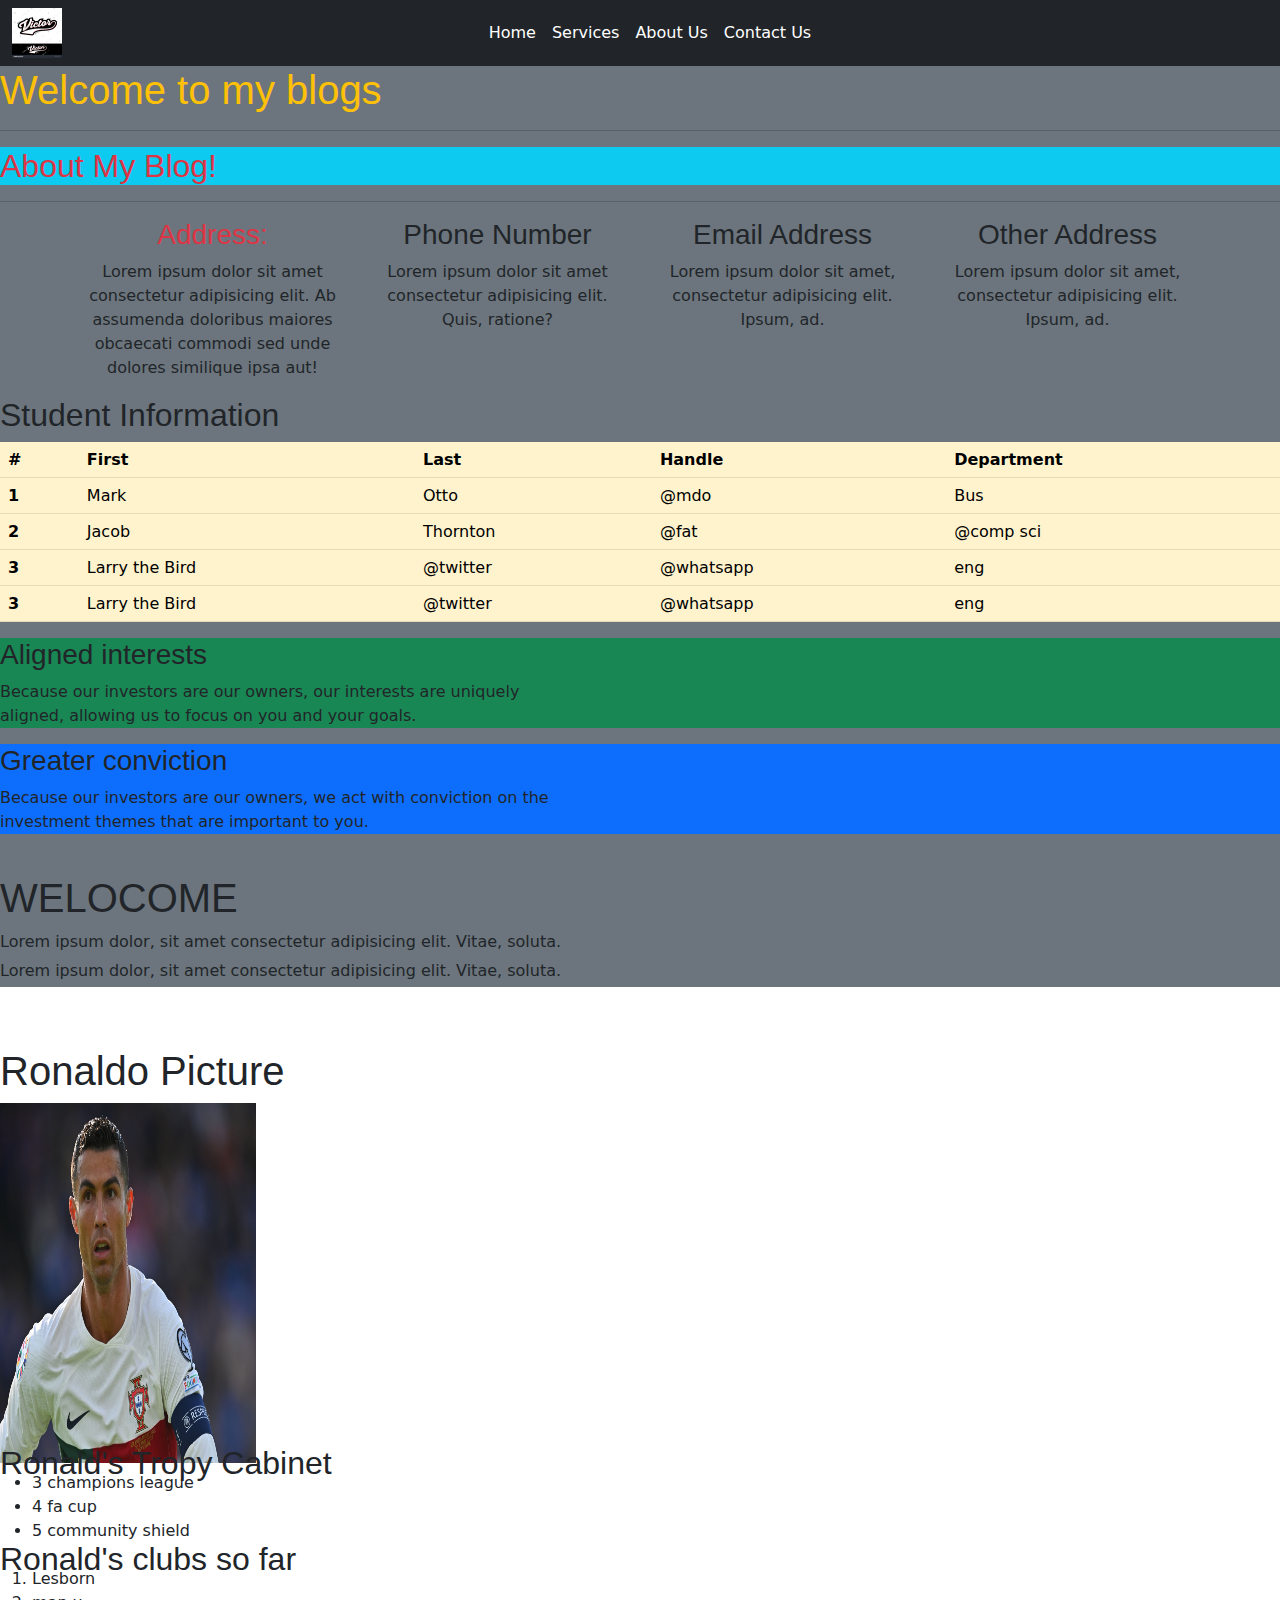
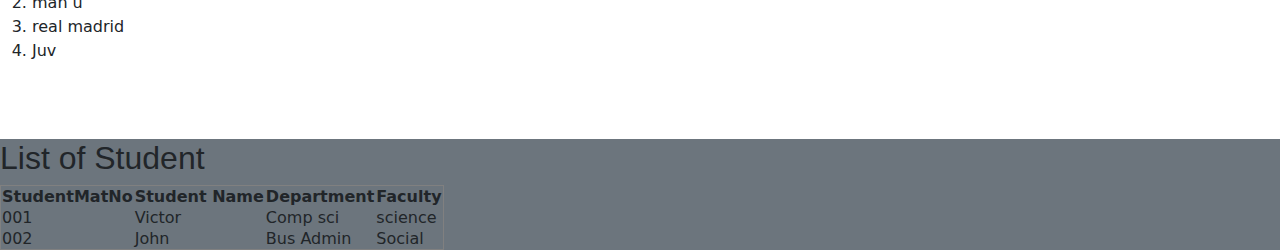
<file: index.html>
<html lang="en">
<head>
    <meta charset="UTF-8">
    <meta name="viewport" content="width=device-width, initial-scale=1.0">
    <title>My Blogs</title>
</head>
<!-- Favicons -->
<link href="assets/img/favicon.png" rel="icon">
<link href="assets/img/apple-touch-icon.png" rel="apple-touch-icon">


<!-- Vendor CSS Files -->
<link href="assets/vendor/bootstrap/css/bootstrap.min.css" rel="stylesheet">
<link href="assets/vendor/bootstrap-icons/bootstrap-icons.css" rel="stylesheet">
<link href="assets/vendor/glightbox/css/glightbox.min.css" rel="stylesheet">
<link href="assets/vendor/swiper/swiper-bundle.min.css" rel="stylesheet">
<link href="assets/vendor/aos/aos.css" rel="stylesheet">

<!-- Template Main CSS File -->
<link href="assets/css/main.css" rel="stylesheet">

<body class="bg-secondary">
<!-- <a href="aboutUs.html">Click for more about Ronaldo</a>
<br>
<br>
<a href="service.html">Our Services</a> -->
<nav class="navbar navbar-expand-lg bg-dark">
    <div class="container-fluid">
      <img src="image/logo.jpg" alt="" width="50px" height="50px">
      <button class="navbar-toggler" type="button" data-bs-toggle="collapse" data-bs-target="#navbarSupportedContent" aria-controls="navbarSupportedContent" aria-expanded="false" aria-label="Toggle navigation">
        <span class="navbar-toggler-icon"></span>
      </button>
      <div class=" collapse navbar-collapse offset-4" id="navbarSupportedContent">
        <ul class="navbar-nav me-auto mb-2 mb-lg-0">
          <li class="nav-item">
            <a class="nav-link active text-white" aria-current="page" href="#">Home</a>
          </li>
          <li class="nav-item">
            <a class="nav-link text-white" href="service.html">Services</a>
          </li>
          <li class="nav-item">
            <a class="nav-link text-white" href="aboutUs.html">About Us</a>
          </li>
          <li class="nav-item">
            <a class="nav-link text-white" href="#">Contact Us</a>
          </li>      
        </ul>
       
      </div>
    </div>
  </nav>
    <h1 class="text-warning">Welcome to my blogs</h1>
    <hr>
    <h2 class="text-danger bg-info">About My Blog!</h2>
    <hr>
   <div >

    <div class="container text-center">
        <div class="row align-items-start">
          <div class="col">
            <h3 class="text-danger">Address:</h3>
            <p>Lorem ipsum dolor sit amet consectetur adipisicing elit. Ab assumenda doloribus maiores obcaecati commodi sed unde dolores similique ipsa aut!</p>
          </div>
          <div class="col">
            <h3>Phone Number</h3>
            <p>Lorem ipsum dolor sit amet consectetur adipisicing elit. Quis, ratione?</p>
          </div>
          <div class="col">
            <h3>Email Address</h3>
            <p>Lorem ipsum dolor sit amet, consectetur adipisicing elit. Ipsum, ad.</p>
          </div>
          <div class="col">
            <h3>Other Address</h3>
            <p>Lorem ipsum dolor sit amet, consectetur adipisicing elit. Ipsum, ad.</p>
          </div>
        </div>
      </div>
      
      <h2>Student Information</h2>
      <div>
        <table class="table table-warning">
            <thead >
              <tr>
                <th scope="col">#</th>
                <th scope="col">First</th>
                <th scope="col">Last</th>
                <th scope="col">Handle</th>
                <th scope="col">Department</th>
              </tr>
            </thead>
            <tbody>
              <tr>
                <th scope="row">1</th>
                <td>Mark</td>
                <td>Otto</td>
                <td>@mdo</td>
                <td>Bus</td>
              </tr>
              <tr>
                <th scope="row">2</th>
                <td>Jacob</td>
                <td>Thornton</td>
                <td>@fat</td>
                <td>@comp sci</td>
              </tr>
              <tr>
                <th scope="row">3</th>
                <td>Larry the Bird</td>
                <td>@twitter</td>
                <td>@whatsapp</td>
                <td>eng</td>
              </tr>
              <tr>
                <th scope="row">3</th>
                <td>Larry the Bird</td>
                <td>@twitter</td>
                <td>@whatsapp</td>
                <td>eng</td>
              </tr>
            </tbody>
          </table>
      </div>

    <div class="bg-success">
        <h3 class="aligned">Aligned interests</h3>
    <p>Because our investors are our owners, our interests are uniquely <br> aligned, allowing us to focus on you and your goals.</p>

    </div>
   </div>
    
   <div class="bg-primary">
    <h3  class="aligned">Greater conviction</h3>
    <p >Because our investors are our owners, we act with conviction on the <br> investment themes that are important to you.</p>
     </div>
     <br>
     <h1 >WELOCOME</h1>
     <p >Lorem ipsum dolor, sit amet consectetur adipisicing elit. Vitae, soluta.</p>
     <p class="wel">Lorem ipsum dolor, sit amet consectetur adipisicing elit. Vitae, soluta.</p>

    <section>
        <h1>Ronaldo Picture</h1>
    <img src="image/ronaldo.jpg" width="20%" height="40%" alt="">
    <h2 style="line-height: 0px;">Ronald's Tropy Cabinet</h2>
    <ul>
        <li>3 champions league</li>
        <li>4 fa cup</li>
        <li>5 community shield</li>
    </ul>

 
    <h2 style="line-height: 0px;">Ronald's clubs so far</h2>
    <ol>
        <li>Lesborn</li>
        <li>man u</li>
        <li>real madrid</li>
        <li>Juv</li>
    </ol>
    </section>
  

   <h2>List of Student</h2>
   <table border="1px">
    <tr>
        <th>StudentMatNo</th>
        <th>Student Name</th>
        <th>Department</th>
        <th>Faculty</th>
    </tr>
    <tr>
        <td>001</td>
        <td>Victor</td>
        <td>Comp sci</td>
        <td>science</td>
    </tr>
    <tr>
        <td>002</td>
        <td>John</td>
        <td>Bus Admin</td>
        <td>Social</td>
    </tr>
   </table>
    </body>
     <!-- Vendor JS Files -->
  <script src="assets/vendor/bootstrap/js/bootstrap.bundle.min.js"></script>
  <script src="assets/vendor/glightbox/js/glightbox.min.js"></script>
  <script src="assets/vendor/purecounter/purecounter_vanilla.js"></script>
  <script src="assets/vendor/isotope-layout/isotope.pkgd.min.js"></script>
  <script src="assets/vendor/swiper/swiper-bundle.min.js"></script>
  <script src="assets/vendor/aos/aos.js"></script>
  <script src="assets/vendor/php-email-form/validate.js"></script>

  <!-- Template Main JS File -->
  <script src="assets/js/main.js"></script>
</html>
</file>
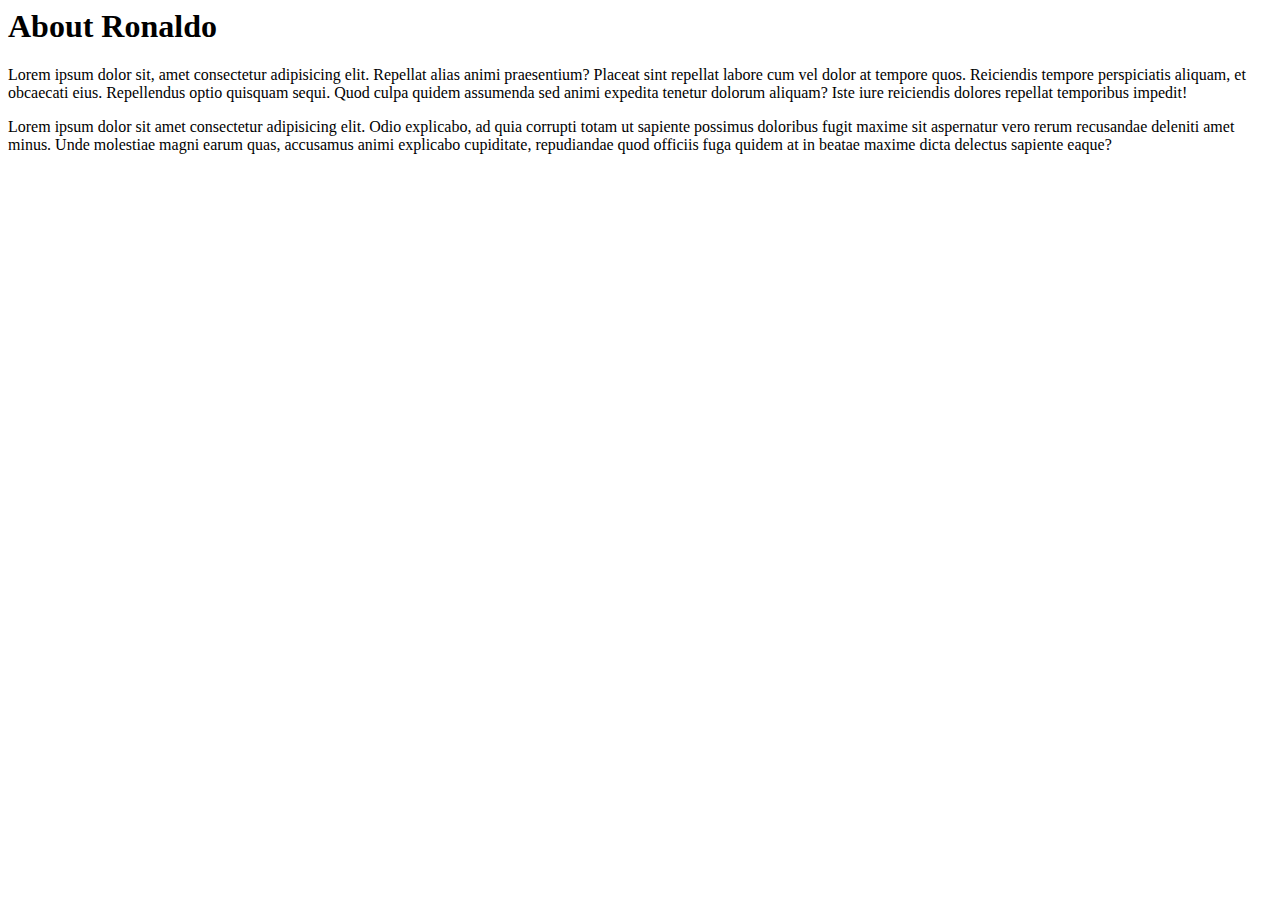
<file: aboutUs.html>
<html lang="en">
<head>
    <meta charset="UTF-8">
    <meta name="viewport" content="width=device-width, initial-scale=1.0">
    <title>About Us</title>
</head>
<body>
    <h1>About Ronaldo</h1>
    <p>Lorem ipsum dolor sit, amet consectetur adipisicing elit. Repellat alias animi praesentium? Placeat sint repellat labore cum vel dolor at tempore quos. Reiciendis tempore perspiciatis aliquam, et obcaecati eius. Repellendus optio quisquam sequi. Quod culpa quidem assumenda sed animi expedita tenetur dolorum aliquam? Iste iure reiciendis dolores repellat temporibus impedit!</p>

<p>Lorem ipsum dolor sit amet consectetur adipisicing elit. Odio explicabo, ad quia corrupti totam ut sapiente possimus doloribus fugit maxime sit aspernatur vero rerum recusandae deleniti amet minus. Unde molestiae magni earum quas, accusamus animi explicabo cupiditate, repudiandae quod officiis fuga quidem at in beatae maxime dicta delectus sapiente eaque?</p>
</body>
</html>
</file>
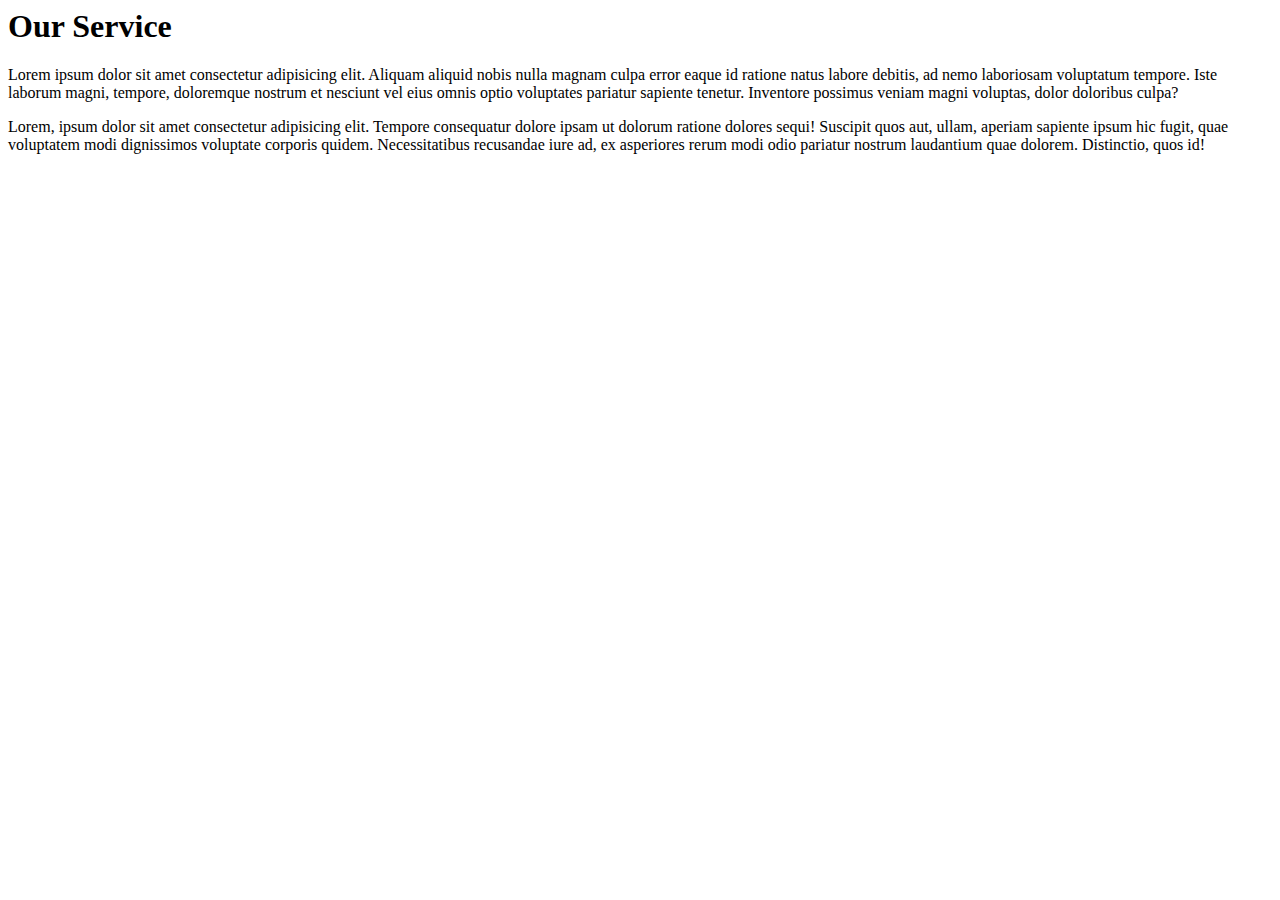
<file: service.html>
<html lang="en">
<head>
    <meta charset="UTF-8">
    <meta name="viewport" content="width=device-width, initial-scale=1.0">
    <title>Services</title>
</head>
<body>
    <h1>Our Service</h1>
    <p>Lorem ipsum dolor sit amet consectetur adipisicing elit. Aliquam aliquid nobis nulla magnam culpa error eaque id ratione natus labore debitis, ad nemo laboriosam voluptatum tempore. Iste laborum magni, tempore, doloremque nostrum et nesciunt vel eius omnis optio voluptates pariatur sapiente tenetur. Inventore possimus veniam magni voluptas, dolor doloribus culpa?</p>

<p>Lorem, ipsum dolor sit amet consectetur adipisicing elit. Tempore consequatur dolore ipsam ut dolorum ratione dolores sequi! Suscipit quos aut, ullam, aperiam sapiente ipsum hic fugit, quae voluptatem modi dignissimos voluptate corporis quidem. Necessitatibus recusandae iure ad, ex asperiores rerum modi odio pariatur nostrum laudantium quae dolorem. Distinctio, quos id!</p>

</body>
</html>
</file>
<file: assets/css/main.css>
.wel{
  line-height: 1px;
}

/**
* Template Name: Append
* Updated: Jun 20 2023 with Bootstrap v5.3.0
* Template URL: https://bootstrapmade.com/append-bootstrap-website-template/
* Author: BootstrapMade.com
* License: https://bootstrapmade.com/license/
*/

/*--------------------------------------------------------------
# Font & Color Variables
# Help: https://bootstrapmade.com/color-system/
--------------------------------------------------------------*/
/* Fonts */
:root {
  --font-default: "Open Sans", system-ui, -apple-system, "Segoe UI", Roboto, "Helvetica Neue", Arial, "Noto Sans", "Liberation Sans", sans-serif, "Apple Color Emoji", "Segoe UI Emoji", "Segoe UI Symbol", "Noto Color Emoji";
  --font-primary: "Montserrat", sans-serif;
  --font-secondary: "Lato", sans-serif;
}

/* Global Colors */
:root {
  --color-default: #212529;
  --color-default-rgb: 33, 37, 41;
  --color-background: #ffffff;
  --color-background-rgb: 255, 255, 255;
  --color-primary: #e84545;
  --color-primary-rgb: 232, 69, 69;
  --color-secondary: #32353a;
  --color-secondary-rgb: 50, 53, 58;
  --color-box-background: #ffffff;
  --color-box-background-rgb: 255, 255, 255;
  --color-inverse: #ffffff;
  --color-inverse-rgb: 255, 255, 255;
}

/* Nav Menu Colors */
:root {
  --color-nav: #3a3939;
  --color-nav-hover: #e84545;
  --color-nav-dropdown: #3a3939;
  --color-nav-dropdown-hover: #e84545;
  --color-nav-dropdown-background: #ffffff;
  --color-nav-mobile-background: #ffffff;
}

/* Smooth scroll */
:root {
  scroll-behavior: smooth;
}

/*--------------------------------------------------------------
# General
--------------------------------------------------------------*/
body {
  color: var(--color-default);
  background-color: var(--color-background);
  font-family: var(--font-default);
}

a {
  color: var(--color-primary);
  text-decoration: none;
  transition: 0.3s;
}

a:hover {
  color: rgba(var(--color-primary-rgb), 0.7);
  text-decoration: none;
}

h1,
h2,
h3,
h4,
h5,
h6 {
  font-family: var(--font-primary);
}

section {
  color: var(--color-default);
  background-color: var(--color-background);
  padding: 60px 0;
  overflow: clip;
}

/*--------------------------------------------------------------
# Section Title
--------------------------------------------------------------*/
.section-title {
  text-align: center;
  padding-bottom: 60px;
}

.section-title h2 {
  color: var(--color-secondary);
  font-size: 32px;
  font-weight: 700;
  position: relative;
}

.section-title h2:before,
.section-title h2:after {
  content: "";
  width: 50px;
  height: 2px;
  background: var(--color-primary);
  display: inline-block;
}

.section-title h2:before {
  margin: 0 15px 10px 0;
}

.section-title h2:after {
  margin: 0 0 10px 15px;
}

.section-title p {
  margin-bottom: 0;
}

/*--------------------------------------------------------------
# Page Title & Breadcrumbs
--------------------------------------------------------------*/
.page-title {
  --color-box-background: rgba(var(--color-default-rgb), .05);
  color: var(--color-default);
  background-color: var(--color-background);
}

.page-title .heading {
  padding: 80px 0;
  border-top: 1px solid rgba(var(--color-default-rgb), 0.1);
}

.page-title .heading h1 {
  font-size: 38px;
  font-weight: 700;
  color: var(--color-secondary);
}

.page-title nav {
  background-color: var(--color-box-background);
  padding: 20px 0;
}

.page-title nav ol {
  display: flex;
  flex-wrap: wrap;
  list-style: none;
  margin: 0;
  font-size: 16px;
  font-weight: 600;
}

.page-title nav ol li+li {
  padding-left: 10px;
}

.page-title nav ol li+li::before {
  content: "/";
  display: inline-block;
  padding-right: 10px;
  color: rgba(var(--color-default-rgb), 0.3);
}

/*--------------------------------------------------------------
# Global Header
--------------------------------------------------------------*/
.header {
  --color-background: #ffffff;
  --color-inverse: #ffffff;
  color: var(--color-default);
  background-color: var(--color-background);
  padding: 15px 0;
  transition: all 0.5s;
  z-index: 997;
}

.header .logo img {
  max-height: 40px;
  margin-right: 6px;
}

.header .logo h1 {
  font-size: 24px;
  margin: 0;
  font-weight: 600;
  color: var(--color-secondary);
}

.header .logo span {
  color: var(--color-primary);
  font-size: 24px;
  font-weight: 600;
  padding-left: 3px;
}

.header .btn-getstarted,
.header .btn-getstarted:focus {
  color: var(--color-inverse);
  background: var(--color-primary);
  font-size: 14px;
  padding: 8px 26px;
  margin: 0;
  border-radius: 4px;
  transition: 0.3s;
}

.header .btn-getstarted:hover,
.header .btn-getstarted:focus:hover {
  color: var(--color-inverse);
  background: rgba(var(--color-primary-rgb), 0.85);
}

@media (max-width: 1200px) {
  .header .logo {
    order: 1;
  }

  .header .btn-getstarted {
    order: 2;
    margin: 0 15px 0 0;
    padding: 6px 20px;
  }

  .header .navmenu {
    order: 3;
  }
}

/* Global Header on page scroll
------------------------------*/
.scrolled .header {
  --color-background: #ffffff;
  --color-secondary: #444444;
  --color-nav: #444444;
  --color-nav-hover: #e84545;
  box-shadow: 0 0 30px 10px rgba(0, 0, 0, 0.1);
}

/* Global Scroll Margin Top
------------------------------*/
section {
  scroll-margin-top: 90px;
}

@media (max-width: 1199px) {
  section {
    scroll-margin-top: 66px;
  }
}

/* Home Page Custom Header
------------------------------*/
.index-page .header {
  --color-background: rgba(255, 255, 255, 0);
  --color-secondary: #ffffff;
  --color-nav: rgba(255, 255, 255, 0.515);
  --color-nav-hover: #ffffff;
}

/* Home Page Custom Header on page scroll
------------------------------*/
.index-page.scrolled .header {
  --color-background: #ffffff;
  --color-secondary: #444444;
  --color-nav: #444444;
  --color-nav-hover: #d83535;
}

/*--------------------------------------------------------------
# Navigation Menu
--------------------------------------------------------------*/
/* Desktop Navigation */
@media (min-width: 1200px) {
  .navmenu {
    padding: 0;
  }

  .navmenu ul {
    margin: 0;
    padding: 0;
    display: flex;
    list-style: none;
    align-items: center;
  }

  .navmenu li {
    position: relative;
  }

  .navmenu a,
  .navmenu a:focus {
    color: var(--color-nav);
    padding: 18px 15px;
    font-size: 16px;
    font-family: var(--font-secondary);
    font-weight: 400;
    display: flex;
    align-items: center;
    justify-content: space-between;
    white-space: nowrap;
    transition: 0.3s;
  }

  .navmenu a i,
  .navmenu a:focus i {
    font-size: 12px;
    line-height: 0;
    margin-left: 5px;
    transition: 0.3s;
  }

  .navmenu li:last-child a {
    padding-right: 0;
  }

  .navmenu li:hover>a,
  .navmenu .active,
  .navmenu .active:focus {
    color: var(--color-nav-hover);
  }

  .navmenu .dropdown ul {
    margin: 0;
    padding: 10px 0;
    background: var(--color-nav-dropdown-background);
    display: block;
    position: absolute;
    visibility: hidden;
    left: 14px;
    top: 130%;
    opacity: 0;
    transition: 0.3s;
    border-radius: 4px;
    z-index: 99;
  }

  .navmenu .dropdown ul li {
    min-width: 200px;
  }

  .navmenu .dropdown ul a {
    padding: 10px 20px;
    font-size: 15px;
    text-transform: none;
    color: var(--color-nav-dropdown);
  }

  .navmenu .dropdown ul a i {
    font-size: 12px;
  }

  .navmenu .dropdown ul a:hover,
  .navmenu .dropdown ul .active:hover,
  .navmenu .dropdown ul li:hover>a {
    color: var(--color-nav-dropdown-hover);
  }

  .navmenu .dropdown:hover>ul {
    opacity: 1;
    top: 100%;
    visibility: visible;
  }

  .navmenu .dropdown .dropdown ul {
    top: 0;
    left: -90%;
    visibility: hidden;
  }

  .navmenu .dropdown .dropdown:hover>ul {
    opacity: 1;
    top: 0;
    left: -100%;
    visibility: visible;
  }

  .navmenu .megamenu {
    position: static;
  }

  .navmenu .megamenu ul {
    margin: 0;
    padding: 10px;
    background: var(--color-nav-dropdown-background);
    box-shadow: 0px 0px 20px rgba(var(--color-default-rgb), 0.1);
    display: block;
    position: absolute;
    top: 130%;
    left: 0;
    right: 0;
    visibility: hidden;
    opacity: 0;
    display: flex;
    transition: 0.3s;
    border-radius: 4px;
    z-index: 99;
  }

  .navmenu .megamenu ul li {
    flex: 1;
  }

  .navmenu .megamenu ul li a,
  .navmenu .megamenu ul li:hover>a {
    padding: 10px 20px;
    font-size: 15px;
    color: var(--color-nav-dropdown);
  }

  .navmenu .megamenu ul li a:hover,
  .navmenu .megamenu ul li .active,
  .navmenu .megamenu ul li .active:hover {
    color: var(--color-nav-dropdown-hover);
  }

  .navmenu .megamenu:hover>ul {
    opacity: 1;
    top: 100%;
    visibility: visible;
  }

  .navmenu .dd-box-shadow {
    box-shadow: 0px 0px 30px rgba(var(--color-default-rgb), 0.15);
  }
}

/* Mobile Navigation */
@media (max-width: 1199px) {
  .mobile-nav-toggle {
    color: var(--color-nav);
    font-size: 28px;
    line-height: 0;
    margin-right: 10px;
    cursor: pointer;
    transition: color 0.3s;
  }

  .navmenu {
    padding: 0;
    z-index: 9997;
  }

  .navmenu ul {
    display: none;
    position: absolute;
    inset: 60px 20px 20px 20px;
    padding: 10px 0;
    margin: 0;
    border-radius: 6px;
    background-color: var(--color-nav-mobile-background);
    overflow-y: auto;
    transition: 0.3s;
    z-index: 9998;
    box-shadow: 0px 0px 30px rgba(var(--color-default-rgb), 0.1);
  }

  .navmenu a,
  .navmenu a:focus {
    color: var(--color-nav-dropdown);
    padding: 10px 20px;
    font-family: var(--font-secondary);
    font-size: 17px;
    font-weight: 500;
    display: flex;
    align-items: center;
    justify-content: space-between;
    white-space: nowrap;
    transition: 0.3s;
  }

  .navmenu a i,
  .navmenu a:focus i {
    font-size: 12px;
    line-height: 0;
    margin-left: 5px;
    width: 30px;
    height: 30px;
    display: flex;
    align-items: center;
    justify-content: center;
    border-radius: 50%;
    transition: 0.3s;
    background-color: rgba(var(--color-primary-rgb), 0.1);
  }

  .navmenu a i:hover,
  .navmenu a:focus i:hover {
    background-color: var(--color-primary);
    color: var(--color-inverse);
  }

  .navmenu a:hover,
  .navmenu .active,
  .navmenu .active:focus {
    color: var(--color-nav-dropdown-hover);
  }

  .navmenu .active i,
  .navmenu .active:focus i {
    background-color: var(--color-primary);
    color: var(--color-inverse);
    transform: rotate(180deg);
  }

  .navmenu .dropdown ul,
  .navmenu .megamenu ul {
    position: static;
    display: none;
    z-index: 99;
    padding: 10px 0;
    margin: 10px 20px;
    background-color: var(--color-nav-dropdown-background);
    transition: all 0.5s ease-in-out;
  }

  .navmenu .dropdown ul ul,
  .navmenu .megamenu ul ul {
    background-color: rgba(33, 37, 41, 0.1);
  }

  .navmenu .dropdown>.dropdown-active,
  .navmenu .megamenu>.dropdown-active {
    display: block;
    background-color: rgba(33, 37, 41, 0.03);
  }

  .mobile-nav-active {
    overflow: hidden;
  }

  .mobile-nav-active .mobile-nav-toggle {
    color: #fff;
    position: absolute;
    font-size: 32px;
    top: 15px;
    right: 15px;
    margin-right: 0;
    z-index: 9999;
  }

  .mobile-nav-active .navmenu {
    position: fixed;
    overflow: hidden;
    inset: 0;
    background: rgba(33, 37, 41, 0.8);
    transition: 0.3s;
  }

  .mobile-nav-active .navmenu>ul {
    display: block;
  }
}

/*--------------------------------------------------------------
# Scroll Top Button
--------------------------------------------------------------*/
.scroll-top {
  position: fixed;
  visibility: hidden;
  opacity: 0;
  right: 15px;
  bottom: 15px;
  z-index: 99999;
  background-color: var(--color-primary);
  width: 40px;
  height: 40px;
  border-radius: 4px;
  transition: all 0.4s;
}

.scroll-top i {
  font-size: 24px;
  color: #ffffff;
  line-height: 0;
}

.scroll-top:hover {
  background-color: rgba(var(--color-primary-rgb), 0.8);
  color: #ffffff;
}

.scroll-top.active {
  visibility: visible;
  opacity: 1;
}

/*--------------------------------------------------------------
# Preloader
--------------------------------------------------------------*/
#preloader {
  position: fixed;
  inset: 0;
  z-index: 9999;
  overflow: hidden;
  background-color: var(--color-background);
  transition: all 0.6s ease-out;
  width: 100%;
  height: 100vh;
  display: flex;
  align-items: center;
  justify-content: center;
}

#preloader div {
  width: 13px;
  height: 13px;
  background-color: var(--color-primary);
  border-radius: 50%;
  animation-timing-function: cubic-bezier(0, 1, 1, 0);
  position: absolute;
  left: 50%;
}

#preloader div:nth-child(1) {
  left: calc(50% + 8px);
  animation: animate-preloader-1 0.6s infinite;
}

#preloader div:nth-child(2) {
  left: calc(50% + 8px);
  animation: animate-preloader-2 0.6s infinite;
}

#preloader div:nth-child(3) {
  left: calc(50% + 32px);
  animation: animate-preloader-2 0.6s infinite;
}

#preloader div:nth-child(4) {
  left: calc(50% + 56px);
  animation: animate-preloader-3 0.6s infinite;
}

@keyframes animate-preloader-1 {
  0% {
    transform: scale(0);
  }

  100% {
    transform: scale(1);
  }
}

@keyframes animate-preloader-3 {
  0% {
    transform: scale(1);
  }

  100% {
    transform: scale(0);
  }
}

@keyframes animate-preloader-2 {
  0% {
    transform: translate(0, 0);
  }

  100% {
    transform: translate(24px, 0);
  }
}

/*--------------------------------------------------------------
# Disable aos animation delay on mobile devices
--------------------------------------------------------------*/
@media screen and (max-width: 768px) {
  [data-aos-delay] {
    transition-delay: 0 !important;
  }
}

/*--------------------------------------------------------------
# Footer
--------------------------------------------------------------*/
.footer {
  --color-background: #f4f4f4;
  --color-box-background: #eaeaea;
  color: var(--color-default);
  background-color: var(--color-background);
  font-size: 14px;
  padding-bottom: 50px;
}

.footer .footer-top {
  padding-top: 50px;
}

.footer .footer-about .logo {
  line-height: 0;
  margin-bottom: 25px;
}

.footer .footer-about .logo img {
  max-height: 40px;
  margin-right: 6px;
}

.footer .footer-about .logo span {
  color: var(--color-secondary);
  font-size: 30px;
  font-weight: 700;
  letter-spacing: 1px;
  font-family: var(--font-primary);
}

.footer .footer-about p {
  font-size: 14px;
  font-family: var(--font-primary);
}

.footer .social-links a {
  display: flex;
  align-items: center;
  justify-content: center;
  width: 40px;
  height: 40px;
  border-radius: 50%;
  border: 1px solid rgba(var(--color-default-rgb), 0.5);
  font-size: 16px;
  color: rgba(var(--color-default-rgb), 0.5);
  margin-right: 10px;
  transition: 0.3s;
}

.footer .social-links a:hover {
  color: var(--color-primary);
  border-color: var(--color-primary);
}

.footer h4 {
  color: var(--color-secondary);
  font-size: 16px;
  font-weight: bold;
  position: relative;
  padding-bottom: 12px;
}

.footer .footer-links {
  margin-bottom: 30px;
}

.footer .footer-links ul {
  list-style: none;
  padding: 0;
  margin: 0;
}

.footer .footer-links ul i {
  padding-right: 2px;
  font-size: 12px;
  line-height: 0;
}

.footer .footer-links ul li {
  padding: 10px 0;
  display: flex;
  align-items: center;
}

.footer .footer-links ul li:first-child {
  padding-top: 0;
}

.footer .footer-links ul a {
  color: rgba(var(--color-default-rgb), 0.8);
  display: inline-block;
  line-height: 1;
}

.footer .footer-links ul a:hover {
  color: var(--color-primary);
}

.footer .footer-contact p {
  margin-bottom: 5px;
}

.footer .copyright {
  padding-top: 25px;
  padding-bottom: 25px;
  background-color: var(--color-box-background);
}

.footer .copyright p {
  margin-bottom: 0;
}

.footer .credits {
  margin-top: 6px;
  font-size: 13px;
}

/*--------------------------------------------------------------
# Home Page
--------------------------------------------------------------*/
/* Hero Section - Home Page
------------------------------*/
.hero {
  --color-default: #ffffff;
  --color-default-rgb: 255, 255, 255;
  --color-background: #000000;
  --color-background-rgb: 0, 0, 0;
  width: 100%;
  min-height: 100vh;
  position: relative;
  padding: 160px 0 80px 0;
  display: flex;
  align-items: center;
  justify-content: center;
}

.hero img {
  position: absolute;
  inset: 0;
  display: block;
  width: 100%;
  height: 100%;
  -o-object-fit: cover;
  object-fit: cover;
  z-index: 1;
}

.hero:before {
  content: "";
  background: rgba(var(--color-background-rgb), 0.5);
  position: absolute;
  inset: 0;
  z-index: 2;
}

.hero .container {
  position: relative;
  z-index: 3;
}

.hero h2 {
  margin: 0;
  font-size: 44px;
  font-weight: 700;
}

.hero p {
  color: rgba(var(--color-default-rgb), 0.8);
  margin: 5px 0 0 0;
  font-size: 20px;
}

.hero .sign-up-form {
  margin-top: 20px;
  padding: 10px;
  border-radius: 7px;
  background: var(--color-box-background);
  box-shadow: 0 15px 30px 0 rgba(0, 0, 0, 0.1);
}

.hero .sign-up-form .form-control {
  border: none;
}

.hero .sign-up-form .form-control:active,
.hero .sign-up-form .form-control:focus {
  outline: none;
  box-shadow: none;
}

.hero .sign-up-form input[type=submit] {
  box-shadow: 0 15px 30px 0 rgba(0, 0, 0, 0.2);
  background-color: var(--color-primary);
  border-color: var(--color-primary);
  padding: 8px 20px 10px 20px;
  border-radius: 7px;
  color: var(--color-inverse);
}

.hero .sign-up-form input[type=submit]:hover {
  background-color: rgba(var(--color-primary-rgb), 0.9);
}

@media (max-width: 768px) {
  .hero h2 {
    font-size: 32px;
  }

  .hero p {
    font-size: 18px;
  }
}

/* Clients Section - Home Page
------------------------------*/
.clients {
  padding: 10px 0;
}

.clients .client-logo {
  display: flex;
  justify-content: center;
  align-items: center;
  overflow: hidden;
}

.clients .client-logo img {
  padding: 40px;
  max-width: 80%;
  transition: 0.3s;
  opacity: 0.5;
  filter: grayscale(100);
}

.clients .client-logo img:hover {
  filter: none;
  opacity: 1;
}

@media (max-width: 640px) {
  .clients .client-logo img {
    padding: 20px;
  }
}

/* About Section - Home Page
------------------------------*/
.about {
  --color-background: #f4f4f4;
}

.about .content h3 {
  font-size: 16px;
  font-weight: 500;
  line-height: 19px;
  padding: 10px 20px;
  background: rgba(var(--color-primary-rgb), 0.05);
  color: var(--color-primary);
  border-radius: 7px;
  display: inline-block;
}

.about .content h2 {
  color: var(--color-secondary);
  font-weight: 700;
}

.about .content p:last-child {
  margin-bottom: 0;
}

.about .content .read-more {
  background: var(--color-primary);
  color: var(--color-inverse);
  font-family: var(--font-primary);
  font-weight: 500;
  font-size: 16px;
  letter-spacing: 1px;
  padding: 12px 24px;
  border-radius: 5px;
  transition: 0.3s;
  display: inline-flex;
  align-items: center;
  justify-content: center;
}

.about .content .read-more i {
  font-size: 18px;
  margin-left: 5px;
  line-height: 0;
  transition: 0.3s;
}

.about .content .read-more:hover {
  background: rgba(var(--color-primary-rgb), 0.8);
  padding-right: 19px;
}

.about .content .read-more:hover i {
  margin-left: 10px;
}

.about .icon-box {
  padding: 50px 40px;
  box-shadow: 0px 10px 50px rgba(0, 0, 0, 0.1);
  border-radius: 10px;
  transition: all 0.3s ease-out 0s;
  background-color: var(--color-box-background);
}

.about .icon-box i {
  width: 80px;
  height: 80px;
  border-radius: 50%;
  display: inline-flex;
  align-items: center;
  justify-content: center;
  margin-bottom: 24px;
  font-size: 32px;
  line-height: 0;
  transition: all 0.4s ease-out 0s;
  background-color: rgba(var(--color-primary-rgb), 0.05);
  color: var(--color-primary);
}

.about .icon-box h3 {
  color: var(--color-secondary);
  margin-bottom: 10px;
  font-size: 24px;
  font-weight: 700;
}

.about .icon-box p {
  margin-bottom: 0;
}

.about .icon-box:hover i {
  background-color: var(--color-primary);
  color: var(--color-inverse);
}

.about .icon-boxes .col-md-6:nth-child(2) .icon-box,
.about .icon-boxes .col-md-6:nth-child(4) .icon-box {
  margin-top: -40px;
}

@media (max-width: 768px) {

  .about .icon-boxes .col-md-6:nth-child(2) .icon-box,
  .about .icon-boxes .col-md-6:nth-child(4) .icon-box {
    margin-top: 0;
  }
}

/* Stats Section - Home Page
------------------------------*/
.stats {
  --color-default: #ffffff;
  --color-default-rgb: 255, 255, 255;
  --color-background: #000000;
  --color-background-rgb: 0, 0, 0;
  position: relative;
  padding: 120px 0;
}

.stats img {
  position: absolute;
  inset: 0;
  display: block;
  width: 100%;
  height: 100%;
  -o-object-fit: cover;
  object-fit: cover;
  z-index: 1;
}

.stats:before {
  content: "";
  background: rgba(var(--color-background-rgb), 0.6);
  position: absolute;
  inset: 0;
  z-index: 2;
}

.stats .container {
  position: relative;
  z-index: 3;
}

.stats .stats-item {
  padding: 30px;
  width: 100%;
}

.stats .stats-item span {
  font-size: 48px;
  display: block;
  color: var(--color-default);
  font-weight: 700;
}

.stats .stats-item p {
  padding: 0;
  margin: 0;
  font-family: var(--font-primary);
  font-size: 16px;
  font-weight: 700;
  color: rgba(var(--color-default-rgb), 0.6);
}

/* Services Section - Home Page
------------------------------*/
.services .service-item {
  position: relative;
  padding-top: 40px;
}

.services .service-item:before {
  content: "";
  position: absolute;
  top: 0;
  left: 0;
  right: 0;
  height: 2px;
  background: rgba(var(--color-default-rgb), 0.1);
}

.services .service-item::after {
  content: "";
  position: absolute;
  top: 0;
  left: 0;
  width: 30px;
  height: 2px;
  background: var(--color-primary);
  border-right: 5px solid var(--color-background);
}

.services .service-item .icon {
  width: 48px;
  height: 48px;
  position: relative;
  margin-right: 50px;
  line-height: 0;
}

.services .service-item .icon i {
  color: rgba(var(--color-default-rgb), 0.7);
  font-size: 56px;
  transition: ease-in-out 0.3s;
  z-index: 2;
  position: relative;
}

.services .service-item .icon:before {
  position: absolute;
  content: "";
  height: 30px;
  width: 30px;
  background: rgba(var(--color-primary-rgb), 0.3);
  border-radius: 50px;
  z-index: 1;
  bottom: -15px;
  right: -15px;
  transition: 0.3s;
}

.services .service-item .title {
  font-weight: 700;
  margin-bottom: 15px;
  font-size: 18px;
}

.services .service-item .title a {
  color: var(--color-secondary);
}

.services .service-item .title a:hover {
  color: var(--color-primary);
}

.services .service-item .description {
  line-height: 24px;
  font-size: 14px;
}

/* Features Section - Home Page
------------------------------*/
.features .features-item {
  color: rgba(var(--color-default-rgb), 0.8);
}

.features .features-item+.features-item {
  margin-top: 100px;
}

@media (max-width: 768px) {
  .features .features-item+.features-item {
    margin-top: 40px;
  }
}

.features .features-item h3 {
  color: var(--color-secondary);
  font-weight: 700;
  font-size: 26px;
}

.features .features-item .btn-get-started {
  background-color: var(--color-primary);
  color: var(--color-inverse);
  padding: 8px 30px 10px 30px;
  border-radius: 4px;
}

.features .features-item .btn-get-started:hover {
  background-color: rgba(var(--color-primary-rgb), 0.9);
}

.features .features-item ul {
  list-style: none;
  padding: 0;
}

.features .features-item ul li {
  padding-bottom: 10px;
  display: flex;
  align-items: flex-start;
}

.features .features-item ul li:last-child {
  padding-bottom: 0;
}

.features .features-item ul i {
  font-size: 20px;
  padding-right: 4px;
  color: var(--color-primary);
}

.features .features-item img {
  border: 6px solid var(--color-box-background);
  box-shadow: 0 15px 30px -10px rgba(0, 0, 0, 0.1);
}

.features .features-item .features-img-bg {
  position: relative;
  min-height: 500px;
}

@media (max-width: 640px) {
  .features .features-item .features-img-bg {
    min-height: 300px;
  }
}

.features .features-item .features-img-bg img {
  position: absolute;
  inset: 0;
  display: block;
  width: 100%;
  height: 100%;
  -o-object-fit: cover;
  object-fit: cover;
}

.features .features-item .image-stack {
  display: grid;
  position: relative;
  grid-template-columns: repeat(12, 1fr);
}

.features .features-item .image-stack .stack-back {
  grid-column: 4/-1;
  grid-row: 1;
  width: 100%;
  z-index: 1;
}

.features .features-item .image-stack .stack-front {
  grid-row: 1;
  grid-column: 1/span 8;
  margin-top: 20%;
  width: 100%;
  z-index: 2;
}

/* Portfolio Section - Home Page
------------------------------*/
.portfolio .portfolio-filters {
  padding: 0;
  margin: 0 auto 20px auto;
  list-style: none;
  text-align: center;
}

.portfolio .portfolio-filters li {
  cursor: pointer;
  display: inline-block;
  padding: 8px 20px 10px 20px;
  margin: 0;
  font-size: 15px;
  font-weight: 500;
  line-height: 1;
  margin-bottom: 5px;
  border-radius: 50px;
  transition: all 0.3s ease-in-out;
  font-family: var(--font-secondary);
}

.portfolio .portfolio-filters li:hover,
.portfolio .portfolio-filters li.filter-active {
  color: var(--color-inverse);
  background-color: var(--color-primary);
}

.portfolio .portfolio-filters li:first-child {
  margin-left: 0;
}

.portfolio .portfolio-filters li:last-child {
  margin-right: 0;
}

@media (max-width: 575px) {
  .portfolio .portfolio-filters li {
    font-size: 14px;
    margin: 0 0 10px 0;
  }
}

.portfolio .portfolio-item {
  position: relative;
  overflow: hidden;
}

.portfolio .portfolio-item .portfolio-info {
  opacity: 0;
  position: absolute;
  left: 12px;
  right: 12px;
  bottom: -100%;
  z-index: 3;
  transition: all ease-in-out 0.5s;
  background: rgba(var(--color-box-background-rgb), 0.9);
  padding: 15px;
}

.portfolio .portfolio-item .portfolio-info h4 {
  color: var(--color-secondary);
  font-size: 18px;
  font-weight: 600;
  padding-right: 50px;
}

.portfolio .portfolio-item .portfolio-info p {
  color: rgba(var(--color-default-rgb), 0.7);
  font-size: 14px;
  margin-bottom: 0;
  padding-right: 50px;
}

.portfolio .portfolio-item .portfolio-info .preview-link,
.portfolio .portfolio-item .portfolio-info .details-link {
  position: absolute;
  right: 50px;
  font-size: 24px;
  top: calc(50% - 14px);
  color: rgba(var(--color-default-rgb), 0.7);
  transition: 0.3s;
  line-height: 0;
}

.portfolio .portfolio-item .portfolio-info .preview-link:hover,
.portfolio .portfolio-item .portfolio-info .details-link:hover {
  color: var(--color-primary);
}

.portfolio .portfolio-item .portfolio-info .details-link {
  right: 14px;
  font-size: 28px;
}

.portfolio .portfolio-item:hover .portfolio-info {
  opacity: 1;
  bottom: 0;
}

/* Pricing Section - Home Page
------------------------------*/
.pricing {
  padding: 60px 0 120px 0;
}

.pricing .section-title {
  margin-bottom: 40px;
}

.pricing .pricing-item {
  background: var(--color-box-background);
  box-shadow: 0 3px 20px -2px rgba(var(--color-default-rgb), 0.1);
  padding: 60px 40px;
  height: 100%;
  position: relative;
  border-radius: 15px;
}

.pricing h3 {
  color: var(--color-secondary);
  font-weight: 600;
  margin-bottom: 15px;
  font-size: 20px;
  text-align: center;
}

.pricing .icon {
  margin: 30px auto 20px auto;
  width: 70px;
  height: 70px;
  background: var(--color-primary);
  border-radius: 50%;
  display: flex;
  align-items: center;
  justify-content: center;
  transition: 0.3s;
  transform-style: preserve-3d;
}

.pricing .icon i {
  color: var(--color-background);
  font-size: 28px;
  transition: ease-in-out 0.3s;
  line-height: 0;
}

.pricing .icon::before {
  position: absolute;
  content: "";
  height: 86px;
  width: 86px;
  border-radius: 50%;
  background: rgba(var(--color-primary-rgb), 0.2);
  transition: all 0.3s ease-out 0s;
  transform: translateZ(-1px);
}

.pricing .icon::after {
  position: absolute;
  content: "";
  height: 102px;
  width: 102px;
  border-radius: 50%;
  background: rgba(var(--color-primary-rgb), 0.1);
  transition: all 0.3s ease-out 0s;
  transform: translateZ(-2px);
}

.pricing h4 {
  font-size: 48px;
  color: var(--color-primary);
  font-weight: 700;
  font-family: var(--font-primary);
  margin-bottom: 25px;
  text-align: center;
}

.pricing h4 sup {
  font-size: 28px;
}

.pricing h4 span {
  color: rgba(var(--color-default-rgb), 0.5);
  font-size: 18px;
  font-weight: 400;
}

.pricing ul {
  padding: 20px 0;
  list-style: none;
  color: rgba(var(--color-default-rgb), 0.8);
  text-align: left;
  line-height: 20px;
}

.pricing ul li {
  padding: 10px 0;
  display: flex;
  align-items: center;
}

.pricing ul i {
  color: #059652;
  font-size: 24px;
  padding-right: 3px;
}

.pricing ul .na {
  color: rgba(var(--color-default-rgb), 0.3);
}

.pricing ul .na i {
  color: rgba(var(--color-default-rgb), 0.3);
}

.pricing ul .na span {
  text-decoration: line-through;
}

.pricing .buy-btn {
  color: rgba(var(--color-default-rgb), 0.8);
  background-color: var(--color-inverse);
  display: inline-block;
  padding: 10px 40px;
  border-radius: 4px;
  border: 1px solid rgba(var(--color-default-rgb), 0.2);
  transition: none;
  font-size: 16px;
  font-weight: 600;
  font-family: var(--font-primary);
  transition: 0.3s;
}

.pricing .buy-btn:hover {
  background-color: var(--color-primary);
  color: var(--color-inverse);
}

.pricing .featured {
  z-index: 10;
  border: 3px solid var(--color-primary);
}

.pricing .featured .buy-btn {
  background-color: var(--color-primary);
  color: var(--color-inverse);
}

.pricing .featured .buy-btn:hover {
  background-color: rgba(var(--color-primary-rgb), 0.9);
}

@media (min-width: 992px) {
  .pricing .featured {
    transform: scale(1.15);
  }
}

/* Faq Section - Home Page
------------------------------*/
.faq .content h3 {
  color: var(--color-secondary);
  font-weight: 400;
  font-size: 34px;
}

.faq .content p {
  font-size: 15px;
  color: rgba(var(--color-default-rgb), 0.7);
}

.faq .faq-container .faq-item {
  position: relative;
  padding: 20px;
  margin-bottom: 20px;
  box-shadow: 0px 5px 25px 0px rgba(var(--color-default-rgb), 0.1);
  overflow: hidden;
}

.faq .faq-container .faq-item:last-child {
  margin-bottom: 0;
}

.faq .faq-container .faq-item h3 {
  color: var(--color-secondary);
  font-weight: 600;
  font-size: 18px;
  line-height: 24px;
  margin: 0 30px 0 0;
  transition: 0.3s;
  cursor: pointer;
  display: flex;
  align-items: flex-start;
}

.faq .faq-container .faq-item h3 .num {
  color: var(--color-primary);
  padding-right: 5px;
}

.faq .faq-container .faq-item h3:hover {
  color: var(--color-primary);
}

.faq .faq-container .faq-item .faq-content {
  display: grid;
  grid-template-rows: 0fr;
  transition: 0.3s ease-in-out;
  visibility: hidden;
  opacity: 0;
}

.faq .faq-container .faq-item .faq-content p {
  margin-bottom: 0;
  overflow: hidden;
}

.faq .faq-container .faq-item .faq-toggle {
  position: absolute;
  top: 20px;
  right: 20px;
  font-size: 16px;
  line-height: 0;
  transition: 0.3s;
  cursor: pointer;
}

.faq .faq-container .faq-item .faq-toggle:hover {
  color: var(--color-primary);
}

.faq .faq-container .faq-active h3 {
  color: var(--color-primary);
}

.faq .faq-container .faq-active .faq-content {
  grid-template-rows: 1fr;
  visibility: visible;
  opacity: 1;
  padding-top: 10px;
}

.faq .faq-container .faq-active .faq-toggle {
  transform: rotate(90deg);
  color: var(--color-primary);
}

/* Team Section - Home Page
------------------------------*/
.team {
  --color-background: #f4f4f4;
  --color-box-background-rgb: 0, 0, 0;
}

.team .member {
  position: relative;
}

.team .member .member-img {
  margin: 0 80px;
  border-radius: 50%;
  overflow: hidden;
  position: relative;
  border: 4px solid var(--color-box-background);
  box-shadow: 0 15px 35px -10px rgba(0, 0, 0, 0.2);
}

@media (max-width: 1024px) {
  .team .member .member-img {
    margin: 0 60px;
  }
}

.team .member .member-img img {
  position: relative;
  z-index: 1;
}

.team .member .member-img .social {
  position: absolute;
  inset: 0;
  background-color: rgba(var(--color-box-background-rgb), 0.6);
  display: flex;
  justify-content: center;
  align-items: center;
  z-index: 2;
  padding-bottom: 20px;
  transition: 0.3s;
  visibility: hidden;
  opacity: 0;
}

.team .member .member-img .social a {
  transition: 0.3s;
  color: var(--color-inverse);
  font-size: 20px;
  margin: 0 8px;
}

.team .member .member-img .social a:hover {
  color: var(--color-primary);
}

.team .member .member-info {
  margin-top: 30px;
}

.team .member .member-info h4 {
  color: var(--color-secondary);
  font-weight: 700;
  margin-bottom: 6px;
  font-size: 18px;
}

.team .member .member-info span {
  font-style: italic;
  display: block;
  font-size: 15px;
  color: rgba(var(--color-default-rgb), 0.6);
  margin-bottom: 10px;
}

.team .member .member-info p {
  margin-bottom: 0;
  font-size: 14px;
}

.team .member:hover .member-img .social {
  padding-bottom: 0;
  visibility: visible;
  opacity: 1;
}

/* Call-to-action Section - Home Page
------------------------------*/
.call-to-action {
  --color-default: #ffffff;
  --color-background: #000000;
  --color-background-rgb: 0, 0, 0;
  padding: 80px 0;
  position: relative;
  -webkit-clip-path: inset(0);
  clip-path: inset(0);
}

.call-to-action img {
  position: fixed;
  top: 0;
  left: 0;
  display: block;
  width: 100%;
  height: 100%;
  -o-object-fit: cover;
  object-fit: cover;
  z-index: 1;
}

.call-to-action:before {
  content: "";
  background: rgba(var(--color-background-rgb), 0.5);
  position: absolute;
  inset: 0;
  z-index: 2;
}

.call-to-action .container {
  position: relative;
  z-index: 3;
}

.call-to-action h3 {
  font-size: 28px;
  font-weight: 700;
  color: var(--color-default);
}

.call-to-action p {
  color: var(--color-default);
}

.call-to-action .cta-btn {
  font-family: var(--font-primary);
  font-weight: 500;
  font-size: 16px;
  letter-spacing: 1px;
  display: inline-block;
  padding: 12px 40px;
  border-radius: 5px;
  transition: 0.5s;
  margin: 10px;
  border: 2px solid var(--color-inverse);
  color: var(--color-inverse);
}

.call-to-action .cta-btn:hover {
  background: var(--color-primary);
  border: 2px solid var(--color-primary);
}

/* Testimonials Section - Home Page
------------------------------*/
.testimonials {
  --color-background: #f4f4f4;
}

.testimonials .info h3 {
  color: var(--color-secondary);
  font-weight: 700;
  font-size: 32px;
}

.testimonials .swiper {
  box-shadow: 0 15px 30px 0 rgba(0, 0, 0, 0.05);
  background: var(--color-box-background);
}

.testimonials .testimonials-carousel,
.testimonials .testimonials-slider {
  overflow: hidden;
}

.testimonials .testimonial-item {
  box-sizing: content-box;
  min-height: 200px;
  position: relative;
  margin: 30px;
}

.testimonials .testimonial-item .testimonial-img {
  width: 90px;
  height: 90px;
  border-radius: 50px;
  border: 6px solid var(--color-background);
  margin-right: 10px;
}

.testimonials .testimonial-item h3 {
  color: var(--color-secondary);
  font-size: 18px;
  font-weight: bold;
  margin: 10px 0 5px 0;
}

.testimonials .testimonial-item h4 {
  color: rgba(var(--color-default-rgb), 0.5);
  font-size: 14px;
  margin: 0;
}

.testimonials .testimonial-item .stars {
  margin: 10px 0;
}

.testimonials .testimonial-item .stars i {
  color: #ffc107;
  margin: 0 1px;
}

.testimonials .testimonial-item .quote-icon-left,
.testimonials .testimonial-item .quote-icon-right {
  color: rgba(var(--color-primary-rgb), 0.4);
  font-size: 26px;
  line-height: 0;
}

.testimonials .testimonial-item .quote-icon-left {
  display: inline-block;
  left: -5px;
  position: relative;
}

.testimonials .testimonial-item .quote-icon-right {
  display: inline-block;
  right: -5px;
  position: relative;
  top: 10px;
  transform: scale(-1, -1);
}

.testimonials .testimonial-item p {
  font-style: italic;
  margin: 15px auto 15px auto;
}

.testimonials .swiper-wrapper {
  height: auto;
}

.testimonials .swiper-pagination {
  margin-top: 20px;
  margin-bottom: 20px;
  position: relative;
}

.testimonials .swiper-pagination .swiper-pagination-bullet {
  width: 10px;
  height: 10px;
  background-color: rgba(var(--color-default-rgb), 0.15);
  opacity: 1;
  border: none;
}

.testimonials .swiper-pagination .swiper-pagination-bullet-active {
  background-color: var(--color-primary);
}

@media (max-width: 767px) {

  .testimonials .testimonials-carousel,
  .testimonials .testimonials-slider {
    overflow: hidden;
  }

  .testimonials .testimonial-item {
    margin: 15px;
  }
}

/* Recent-posts Section - Home Page
------------------------------*/
.recent-posts article {
  background-color: var(--color-box-background);
  box-shadow: 0 4px 16px rgba(var(--color-default-rgb), 0.1);
  padding: 30px;
  height: 100%;
  border-radius: 10px;
  overflow: hidden;
}

.recent-posts .post-img {
  max-height: 240px;
  margin: -30px -30px 15px -30px;
  overflow: hidden;
}

.recent-posts .post-category {
  font-size: 16px;
  color: rgba(var(--color-default-rgb), 0.5);
  margin-bottom: 10px;
}

.recent-posts .title {
  font-size: 20px;
  font-weight: 600;
  padding: 0;
  margin: 0 0 20px 0;
}

.recent-posts .title a {
  color: var(--color-secondary);
  transition: 0.3s;
}

.recent-posts .title a:hover {
  color: var(--color-primary);
}

.recent-posts .post-author-img {
  width: 50px;
  border-radius: 50%;
  margin-right: 15px;
}

.recent-posts .post-author {
  font-weight: 600;
  margin-bottom: 5px;
}

.recent-posts .post-date {
  font-size: 14px;
  color: rgba(var(--color-default-rgb), 0.5);
  margin-bottom: 0;
}

/* Contact Section - Home Page
------------------------------*/
.contact {
  --color-box-background: #f7f7f7;
}

.contact .info-item {
  background: var(--color-box-background);
  padding: 30px;
}

.contact .info-item i {
  font-size: 38px;
  line-height: 0;
  color: var(--color-primary);
}

.contact .info-item h3 {
  color: var(--color-secondary);
  font-size: 20px;
  font-weight: 700;
  margin: 20px 0 10px 0;
}

.contact .info-item p {
  padding: 0;
  line-height: 24px;
  font-size: 14px;
  margin-bottom: 0;
}

.contact .php-email-form {
  background: var(--color-box-background);
  padding: 30px;
  height: 100%;
}

.contact .php-email-form .error-message {
  display: none;
  background: #df1529;
  color: #ffffff;
  text-align: left;
  padding: 15px;
  margin-bottom: 24px;
  font-weight: 600;
}

.contact .php-email-form .sent-message {
  display: none;
  color: #ffffff;
  background: #059652;
  text-align: center;
  padding: 15px;
  margin-bottom: 24px;
  font-weight: 600;
}

.contact .php-email-form .loading {
  display: none;
  background: var(--color-background);
  text-align: center;
  padding: 15px;
  margin-bottom: 24px;
}

.contact .php-email-form .loading:before {
  content: "";
  display: inline-block;
  border-radius: 50%;
  width: 24px;
  height: 24px;
  margin: 0 10px -6px 0;
  border: 3px solid var(--color-primary);
  border-top-color: var(--color-background);
  animation: animate-loading 1s linear infinite;
}

.contact .php-email-form input[type=text],
.contact .php-email-form input[type=email],
.contact .php-email-form textarea {
  font-size: 14px;
  padding: 10px 15px;
  box-shadow: none;
  border-radius: 0;
  color: var(--color-default);
  background-color: rgba(var(--color-background-rgb), 0.5);
  border-color: rgba(var(--color-default-rgb), 0.2);
}

.contact .php-email-form input[type=text]:focus,
.contact .php-email-form input[type=email]:focus,
.contact .php-email-form textarea:focus {
  border-color: var(--color-primary);
}

.contact .php-email-form input[type=text]::-moz-placeholder,
.contact .php-email-form input[type=email]::-moz-placeholder,
.contact .php-email-form textarea::-moz-placeholder {
  color: rgba(var(--color-default-rgb), 0.3);
}

.contact .php-email-form input[type=text]::placeholder,
.contact .php-email-form input[type=email]::placeholder,
.contact .php-email-form textarea::placeholder {
  color: rgba(var(--color-default-rgb), 0.3);
}

.contact .php-email-form button[type=submit] {
  background: var(--color-primary);
  color: var(--color-inverse);
  border: 0;
  padding: 10px 30px;
  transition: 0.4s;
  border-radius: 4px;
}

.contact .php-email-form button[type=submit]:hover {
  background: rgba(var(--color-primary-rgb), 0.8);
}

@keyframes animate-loading {
  0% {
    transform: rotate(0deg);
  }

  100% {
    transform: rotate(360deg);
  }
}

/*--------------------------------------------------------------
# Portfolio Details Page
--------------------------------------------------------------*/
/* Portfolio-details Section - Portfolio Details Page
------------------------------*/
.portfolio-details .portfolio-details-slider img {
  width: 100%;
}

.portfolio-details .swiper-wrapper {
  height: auto;
}

.portfolio-details .swiper-button-prev,
.portfolio-details .swiper-button-next {
  width: 48px;
  height: 48px;
}

.portfolio-details .swiper-button-prev:after,
.portfolio-details .swiper-button-next:after {
  color: rgba(255, 255, 255, 0.8);
  background-color: rgba(0, 0, 0, 0.15);
  font-size: 24px;
  border-radius: 50%;
  width: 48px;
  height: 48px;
  display: flex;
  align-items: center;
  justify-content: center;
  transition: 0.3s;
}

.portfolio-details .swiper-button-prev:hover:after,
.portfolio-details .swiper-button-next:hover:after {
  background-color: rgba(0, 0, 0, 0.3);
}

@media (max-width: 575px) {

  .portfolio-details .swiper-button-prev,
  .portfolio-details .swiper-button-next {
    display: none;
  }
}

.portfolio-details .portfolio-info h3 {
  color: var(--color-secondary);
  font-size: 22px;
  font-weight: 700;
  margin-bottom: 20px;
  padding-bottom: 20px;
  position: relative;
}

.portfolio-details .portfolio-info h3:after {
  content: "";
  position: absolute;
  display: block;
  width: 50px;
  height: 3px;
  background: var(--color-primary);
  left: 0;
  bottom: 0;
}

.portfolio-details .portfolio-info ul {
  list-style: none;
  padding: 0;
  font-size: 15px;
}

.portfolio-details .portfolio-info ul li {
  display: flex;
  flex-direction: column;
  padding-bottom: 15px;
}

.portfolio-details .portfolio-info ul strong {
  text-transform: uppercase;
  font-weight: 400;
  color: rgba(var(--color-default-rgb), 0.5);
  font-size: 14px;
}

.portfolio-details .portfolio-info .btn-visit {
  padding: 8px 40px;
  background: var(--color-primary);
  color: var(--color-inverse);
  border-radius: 50px;
  transition: 0.3s;
}

.portfolio-details .portfolio-info .btn-visit:hover {
  background: rgba(var(--color-primary-rgb), 0.8);
}

.portfolio-details .portfolio-description h2 {
  color: var(--color-secondary);
  font-size: 26px;
  font-weight: 700;
  margin-bottom: 20px;
}

.portfolio-details .portfolio-description p {
  padding: 0;
}

.portfolio-details .portfolio-description .testimonial-item {
  padding: 30px 30px 0 30px;
  position: relative;
  background: var(--color-box-background);
  margin-bottom: 50px;
}

.portfolio-details .portfolio-description .testimonial-item .testimonial-img {
  width: 90px;
  border-radius: 50px;
  border: 6px solid var(--color-background);
  float: left;
  margin: 0 10px 0 0;
}

.portfolio-details .portfolio-description .testimonial-item h3 {
  font-size: 18px;
  font-weight: bold;
  margin: 15px 0 5px 0;
  padding-top: 20px;
}

.portfolio-details .portfolio-description .testimonial-item h4 {
  font-size: 14px;
  color: #6c757d;
  margin: 0;
}

.portfolio-details .portfolio-description .testimonial-item .quote-icon-left,
.portfolio-details .portfolio-description .testimonial-item .quote-icon-right {
  color: rgba(var(--color-primary-rgb), 0.5);
  font-size: 26px;
  line-height: 0;
}

.portfolio-details .portfolio-description .testimonial-item .quote-icon-left {
  display: inline-block;
  left: -5px;
  position: relative;
}

.portfolio-details .portfolio-description .testimonial-item .quote-icon-right {
  display: inline-block;
  right: -5px;
  position: relative;
  top: 10px;
  transform: scale(-1, -1);
}

.portfolio-details .portfolio-description .testimonial-item p {
  font-style: italic;
  margin: 0 0 15px 0 0 0;
  padding: 0;
}

/*--------------------------------------------------------------
# Services Details Page
--------------------------------------------------------------*/
/* Service-details Section - Services Details Page
------------------------------*/
.service-details .service-box {
  padding: 20px;
  box-shadow: 0px 2px 20px rgba(var(--color-default-rgb), 0.12);
  background-color: var(--color-box-background);
}

.service-details .service-box+.service-box {
  margin-top: 30px;
}

.service-details .service-box h4 {
  color: var(--color-secondary);
  font-size: 20px;
  font-weight: 700;
  border-bottom: 2px solid rgba(var(--color-default-rgb), 0.08);
  padding-bottom: 15px;
  margin-bottom: 15px;
}

.service-details .services-list a {
  color: rgba(var(--color-default-rgb), 0.8);
  background-color: rgba(var(--color-default-rgb), 0.04);
  display: flex;
  align-items: center;
  padding: 12px 15px;
  margin-top: 15px;
  transition: 0.3s;
}

.service-details .services-list a:first-child {
  margin-top: 0;
}

.service-details .services-list a i {
  font-size: 16px;
  margin-right: 8px;
  color: var(--color-primary);
}

.service-details .services-list a.active {
  color: var(--color-inverse);
  background-color: var(--color-primary);
}

.service-details .services-list a.active i {
  color: var(--color-inverse);
}

.service-details .services-list a:hover {
  background-color: rgba(var(--color-primary-rgb), 0.05);
  color: var(--color-primary);
}

.service-details .download-catalog a {
  color: var(--color-default);
  display: flex;
  align-items: center;
  padding: 10px 0;
  transition: 0.3s;
  border-top: 1px solid rgba(var(--color-default-rgb), 0.1);
}

.service-details .download-catalog a:first-child {
  border-top: 0;
  padding-top: 0;
}

.service-details .download-catalog a:last-child {
  padding-bottom: 0;
}

.service-details .download-catalog a i {
  font-size: 24px;
  margin-right: 8px;
  color: var(--color-primary);
}

.service-details .download-catalog a:hover {
  color: var(--color-primary);
}

.service-details .help-box {
  background-color: var(--color-primary);
  color: var(--color-inverse);
  margin-top: 30px;
  padding: 30px 15px;
}

.service-details .help-box .help-icon {
  font-size: 48px;
}

.service-details .help-box a {
  color: var(--color-inverse);
}

.service-details .services-img {
  margin-bottom: 20px;
}

.service-details h3 {
  color: var(--color-secondary);
  font-size: 26px;
  font-weight: 700;
}

.service-details p {
  font-size: 15px;
}

.service-details ul {
  list-style: none;
  padding: 0;
  font-size: 15px;
}

.service-details ul li {
  padding: 5px 0;
  display: flex;
  align-items: center;
}

.service-details ul i {
  font-size: 20px;
  margin-right: 8px;
  color: var(--color-primary);
}

/*--------------------------------------------------------------
# Blog Page
--------------------------------------------------------------*/
/* Blog Section - Blog Page
------------------------------*/
.blog .posts-list article {
  box-shadow: 0 4px 16px rgba(var(--color-default-rgb), 0.1);
  padding: 30px;
  height: 100%;
  border-radius: 10px;
  overflow: hidden;
}

.blog .posts-list .post-img {
  max-height: 240px;
  margin: -30px -30px 15px -30px;
  overflow: hidden;
}

.blog .posts-list .post-category {
  font-size: 16px;
  color: rgba(var(--color-default-rgb), 0.6);
  margin-bottom: 10px;
}

.blog .posts-list .title {
  font-size: 22px;
  font-weight: 700;
  padding: 0;
  margin: 0 0 20px 0;
}

.blog .posts-list .title a {
  color: var(--color-secondary);
  transition: 0.3s;
}

.blog .posts-list .title a:hover {
  color: var(--color-primary);
}

.blog .posts-list .post-author-img {
  width: 50px;
  border-radius: 50%;
  margin-right: 15px;
}

.blog .posts-list .post-author {
  font-weight: 600;
  margin-bottom: 5px;
}

.blog .posts-list .post-date {
  font-size: 14px;
  color: rgba(var(--color-default-rgb), 0.6);
  margin-bottom: 0;
}

.blog .pagination {
  margin-top: 30px;
  color: rgba(var(--color-default-rgb), 0.6);
}

.blog .pagination ul {
  display: flex;
  padding: 0;
  margin: 0;
  list-style: none;
}

.blog .pagination li {
  margin: 0 5px;
  transition: 0.3s;
}

.blog .pagination li a {
  color: rgba(var(--color-default-rgb), 0.6);
  padding: 7px 16px;
  display: flex;
  align-items: center;
  justify-content: center;
}

.blog .pagination li.active,
.blog .pagination li:hover {
  background: var(--color-primary);
  color: var(--color-inverse);
}

.blog .pagination li.active a,
.blog .pagination li:hover a {
  color: var(--color-inverse);
}

/*--------------------------------------------------------------
# Blog Details Page
--------------------------------------------------------------*/
/* Blog-details Section - Blog Details Page
------------------------------*/
.blog-details .article {
  background-color: var(--color-box-background);
  box-shadow: 0 4px 16px rgba(var(--color-default-rgb), 0.1);
  padding: 30px;
}

.blog-details .post-img {
  margin: -30px -30px 20px -30px;
  overflow: hidden;
}

.blog-details .title {
  color: var(--color-secondary);
  font-size: 28px;
  font-weight: 700;
  padding: 0;
  margin: 30px 0;
}

.blog-details .content {
  margin-top: 20px;
}

.blog-details .content h3 {
  font-size: 22px;
  margin-top: 30px;
  font-weight: bold;
}

.blog-details .content blockquote {
  overflow: hidden;
  background-color: rgba(var(--color-default-rgb), 0.05);
  padding: 60px;
  position: relative;
  text-align: center;
  margin: 20px 0;
}

.blog-details .content blockquote p {
  color: var(--color-default);
  line-height: 1.6;
  margin-bottom: 0;
  font-style: italic;
  font-weight: 500;
  font-size: 22px;
}

.blog-details .content blockquote:after {
  content: "";
  position: absolute;
  left: 0;
  top: 0;
  bottom: 0;
  width: 3px;
  background-color: var(--color-primary);
  margin-top: 20px;
  margin-bottom: 20px;
}

.blog-details .meta-top {
  margin-top: 20px;
  color: rgba(var(--color-default-rgb), 0.6);
}

.blog-details .meta-top ul {
  display: flex;
  flex-wrap: wrap;
  list-style: none;
  align-items: center;
  padding: 0;
  margin: 0;
}

.blog-details .meta-top ul li+li {
  padding-left: 20px;
}

.blog-details .meta-top i {
  font-size: 16px;
  margin-right: 8px;
  line-height: 0;
  color: rgba(var(--color-default-rgb), 0.6);
}

.blog-details .meta-top a {
  color: rgba(var(--color-default-rgb), 0.6);
  font-size: 14px;
  display: inline-block;
  line-height: 1;
}

.blog-details .meta-bottom {
  padding-top: 10px;
  border-top: 1px solid rgba(var(--color-default-rgb), 0.1);
}

.blog-details .meta-bottom i {
  color: rgba(var(--color-default-rgb), 0.6);
  display: inline;
}

.blog-details .meta-bottom a {
  color: rgba(var(--color-default-rgb), 0.6);
  transition: 0.3s;
}

.blog-details .meta-bottom a:hover {
  color: var(--color-primary);
}

.blog-details .meta-bottom .cats {
  list-style: none;
  display: inline;
  padding: 0 20px 0 0;
  font-size: 14px;
}

.blog-details .meta-bottom .cats li {
  display: inline-block;
}

.blog-details .meta-bottom .tags {
  list-style: none;
  display: inline;
  padding: 0;
  font-size: 14px;
}

.blog-details .meta-bottom .tags li {
  display: inline-block;
}

.blog-details .meta-bottom .tags li+li::before {
  padding-right: 6px;
  color: var(--color-default);
  content: ",";
}

.blog-details .meta-bottom .share {
  font-size: 16px;
}

.blog-details .meta-bottom .share i {
  padding-left: 5px;
}

.blog-details .sidebar {
  background-color: var(--color-box-background);
  padding: 30px;
  box-shadow: 0 4px 16px rgba(var(--color-default-rgb), 0.1);
}

.blog-details .sidebar .sidebar-title {
  color: var(--color-secondary);
  font-size: 20px;
  font-weight: 700;
  padding: 0;
  margin: 0;
}

.blog-details .sidebar .sidebar-item+.sidebar-item {
  margin-top: 40px;
}

.blog-details .sidebar .search-form form {
  background: var(--color-background);
  border: 1px solid rgba(var(--color-default-rgb), 0.3);
  padding: 3px 10px;
  position: relative;
}

.blog-details .sidebar .search-form form input[type=text] {
  border: 0;
  padding: 4px;
  border-radius: 4px;
  width: calc(100% - 40px);
  background-color: var(--color-background);
  color: var(--color-default);
}

.blog-details .sidebar .search-form form input[type=text]:focus {
  outline: none;
}

.blog-details .sidebar .search-form form button {
  background: var(--color-primary);
  color: var(--color-background);
  position: absolute;
  top: 0;
  right: 0;
  bottom: 0;
  border: 0;
  font-size: 16px;
  padding: 0 15px;
  margin: -1px;
  transition: 0.3s;
  border-radius: 0 4px 4px 0;
  line-height: 0;
}

.blog-details .sidebar .search-form form button i {
  line-height: 0;
}

.blog-details .sidebar .search-form form button:hover {
  background: rgba(var(--color-primary-rgb), 0.8);
}

.blog-details .sidebar .categories ul {
  list-style: none;
  padding: 0;
}

.blog-details .sidebar .categories ul li+li {
  padding-top: 10px;
}

.blog-details .sidebar .categories ul a {
  color: rgba(var(--color-default-rgb), 0.8);
  transition: 0.3s;
}

.blog-details .sidebar .categories ul a:hover {
  color: var(--color-primary);
}

.blog-details .sidebar .categories ul a span {
  padding-left: 5px;
  color: rgba(var(--color-default-rgb), 0.5);
  font-size: 14px;
}

.blog-details .sidebar .recent-posts .post-item {
  display: flex;
  margin-top: 15px;
}

.blog-details .sidebar .recent-posts img {
  width: 80px;
  margin-right: 15px;
}

.blog-details .sidebar .recent-posts h4 {
  font-size: 15px;
  font-weight: bold;
  margin-bottom: 5px;
}

.blog-details .sidebar .recent-posts h4 a {
  color: var(--color-default);
  transition: 0.3s;
}

.blog-details .sidebar .recent-posts h4 a:hover {
  color: var(--color-primary);
}

.blog-details .sidebar .recent-posts time {
  display: block;
  font-style: italic;
  font-size: 14px;
  color: rgba(var(--color-default-rgb), 0.5);
}

.blog-details .sidebar .tags {
  margin-bottom: -10px;
}

.blog-details .sidebar .tags ul {
  list-style: none;
  padding: 0;
}

.blog-details .sidebar .tags ul li {
  display: inline-block;
}

.blog-details .sidebar .tags ul a {
  color: rgba(var(--color-default-rgb), 0.7);
  font-size: 14px;
  padding: 6px 14px;
  margin: 0 6px 8px 0;
  border: 1px solid rgba(var(--color-default-rgb), 0.4);
  display: inline-block;
  transition: 0.3s;
}

.blog-details .sidebar .tags ul a:hover {
  color: var(--color-background);
  border: 1px solid var(--color-primary);
  background: var(--color-primary);
}

.blog-details .sidebar .tags ul a span {
  padding-left: 5px;
  color: rgba(var(--color-default-rgb), 0.4);
  font-size: 14px;
}

.blog-details .blog-author {
  padding: 20px;
  margin-top: 30px;
  box-shadow: 0 4px 16px rgba(var(--color-default-rgb), 0.1);
}

.blog-details .blog-author img {
  max-width: 120px;
  margin-right: 20px;
}

.blog-details .blog-author h4 {
  font-weight: 600;
  font-size: 20px;
  margin-bottom: 0px;
  padding: 0;
  color: rgba(var(--color-default-rgb), 0.8);
}

.blog-details .blog-author .social-links {
  margin: 0 10px 10px 0;
}

.blog-details .blog-author .social-links a {
  color: rgba(var(--color-default-rgb), 0.4);
  margin-right: 5px;
}

.blog-details .blog-author p {
  font-style: italic;
  color: rgba(var(--color-default-rgb), 0.7);
  margin-bottom: 0;
}

.blog-details .comments {
  margin-top: 30px;
}

.blog-details .comments .comments-count {
  font-weight: bold;
}

.blog-details .comments .comment {
  margin-top: 30px;
  position: relative;
}

.blog-details .comments .comment .comment-img {
  margin-right: 14px;
}

.blog-details .comments .comment .comment-img img {
  width: 60px;
}

.blog-details .comments .comment h5 {
  font-size: 16px;
  margin-bottom: 2px;
}

.blog-details .comments .comment h5 a {
  font-weight: bold;
  color: var(--color-default);
  transition: 0.3s;
}

.blog-details .comments .comment h5 a:hover {
  color: var(--color-primary);
}

.blog-details .comments .comment h5 .reply {
  padding-left: 10px;
  color: rgba(var(--color-default-rgb), 0.8);
}

.blog-details .comments .comment h5 .reply i {
  font-size: 20px;
}

.blog-details .comments .comment time {
  display: block;
  font-size: 14px;
  color: rgba(var(--color-default-rgb), 0.6);
  margin-bottom: 5px;
}

.blog-details .comments .comment.comment-reply {
  padding-left: 40px;
}

.blog-details .comments .reply-form {
  margin-top: 30px;
  padding: 30px;
  box-shadow: 0 4px 16px rgba(var(--color-default-rgb), 0.1);
}

.blog-details .comments .reply-form h4 {
  font-weight: bold;
  font-size: 22px;
}

.blog-details .comments .reply-form p {
  font-size: 14px;
}

.blog-details .comments .reply-form input {
  background-color: var(--color-background);
  color: var(--color-default);
  border: 1px solid rgba(var(--color-default-rgb), 0.3);
  font-size: 14px;
  border-radius: 4px;
  padding: 10px 10px;
}

.blog-details .comments .reply-form input:focus {
  box-shadow: none;
  border-color: var(--color-primary);
}

.blog-details .comments .reply-form textarea {
  background-color: var(--color-background);
  color: var(--color-default);
  border: 1px solid rgba(var(--color-default-rgb), 0.3);
  border-radius: 4px;
  padding: 10px 10px;
  font-size: 14px;
  height: 120px;
}

.blog-details .comments .reply-form textarea:focus {
  box-shadow: none;
  border-color: var(--color-primary);
}

.blog-details .comments .reply-form .form-group {
  margin-bottom: 25px;
}

.blog-details .comments .reply-form .btn-primary {
  border-radius: 4px;
  padding: 10px 20px;
  border: 0;
  background-color: var(--color-primary);
  color: var(--color-inverse);
}

.blog-details .comments .reply-form .btn-primary:hover {
  color: var(--color-inverse);
  background-color: rgba(var(--color-primary-rgb), 0.8);
}
</file>
